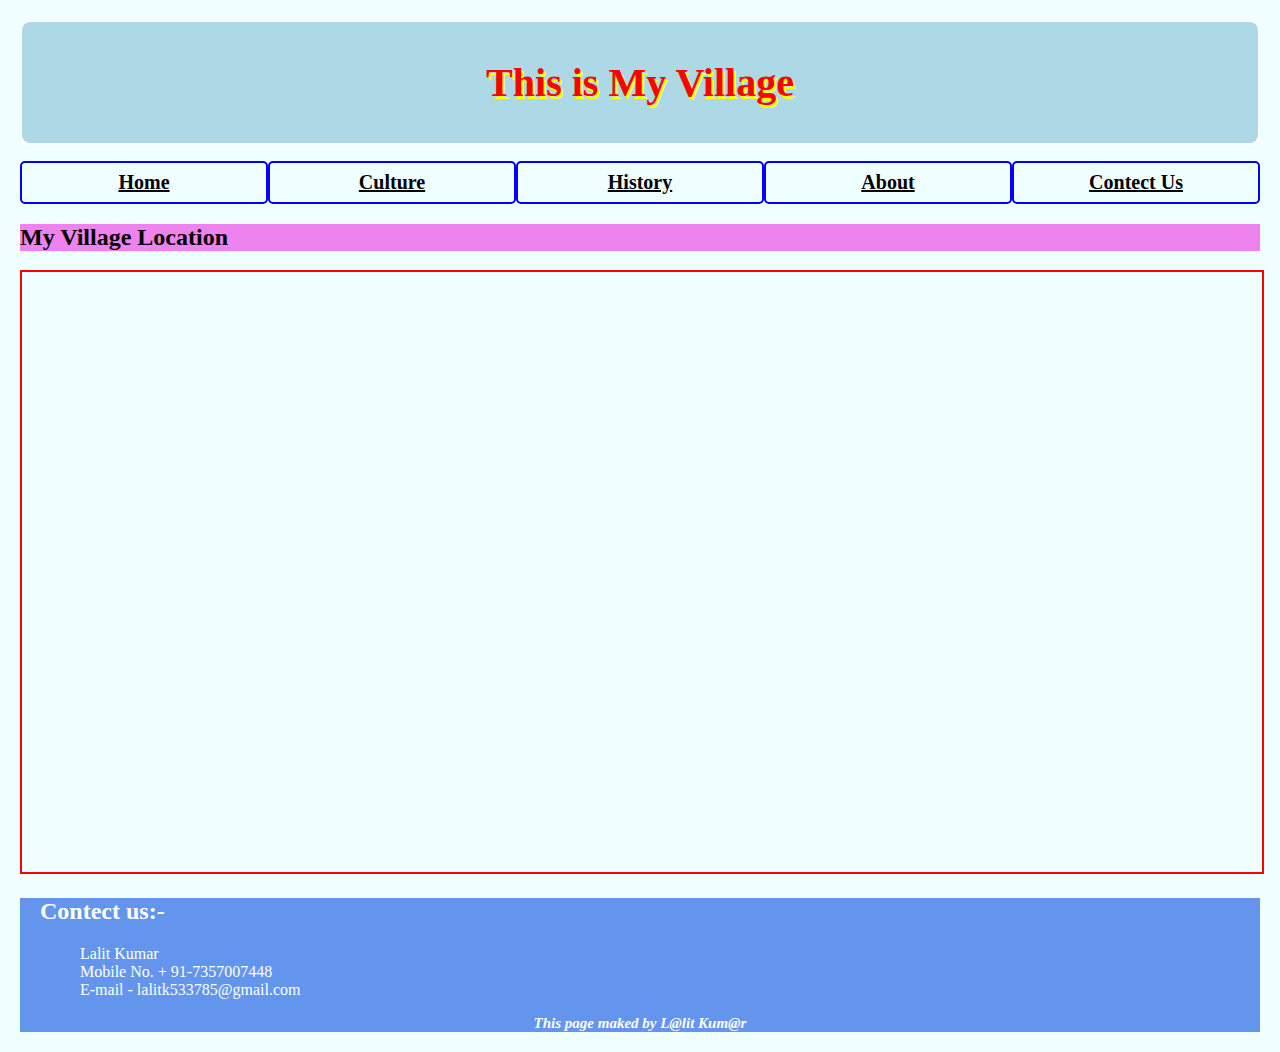
<file: index.html>
<!DOCTYPE html>
<html lang="en">
<head>
    <meta charset="UTF-8">
    <meta http-equiv="X-UA-Compatible" content="IE=edge">
    <meta name="viewport" content="width=device-width, initial-scale=1.0">
    <title>Document</title>
    <link rel="stylesheet" href="web.css">
</head>
<body>
    <header>
      <h1>This is My Village</h1>  
    </header>
    <nav>
        <ol>
        <li>
           <a href="home.html" target="_blank">Home</a> 
        </li>
        <li>
           <a href="culture.html" target="_blank">Culture</a>  
        </li>
        <li>
           <a href="History.html" target="_blank">History</a> 
        </li>
        <li>
            <a href="aboutus.html" target="_blank">About</a>
         </li>
        <li><a href="contectus.html" target="_blank"> Contect Us </a>
    </li>
             
    </ol>
    </nav>
    <h2 class="village">My Village Location</h2>
    <iframe src="https://www.google.com/maps/embed?pb=!1m18!1m12!1m3!1d21011.694409974898!2d76.66747532291238!3d27.31221704082486!2m3!1f0!2f0!3f0!3m2!1i1024!2i768!4f13.1!3m3!1m2!1s0x3972884b7bd00955%3A0x737b42957fcc9f36!2sBileta%2C%20Rajasthan!5e1!3m2!1sen!2sin!4v1672900378808!5m2!1sen!2sin" allowfullscreen="" loading="lazy" referrerpolicy="no-referrer-when-downgrade" ></iframe>
    <footer>
        <div class="contact-1">
        <h2>
            Contect us:- 
        </h2>
        <ul >
            <li>
                Lalit Kumar
            </li>
            <li>
                Mobile No. + 91-7357007448
            </li>
            <li>
                E-mail - lalitk533785@gmail.com
            </li>
        </ul>

    </div>
    <h3>
        This page maked by L@lit Kum@r 
    </h3>
    </footer>
</body>
</html>
</file>
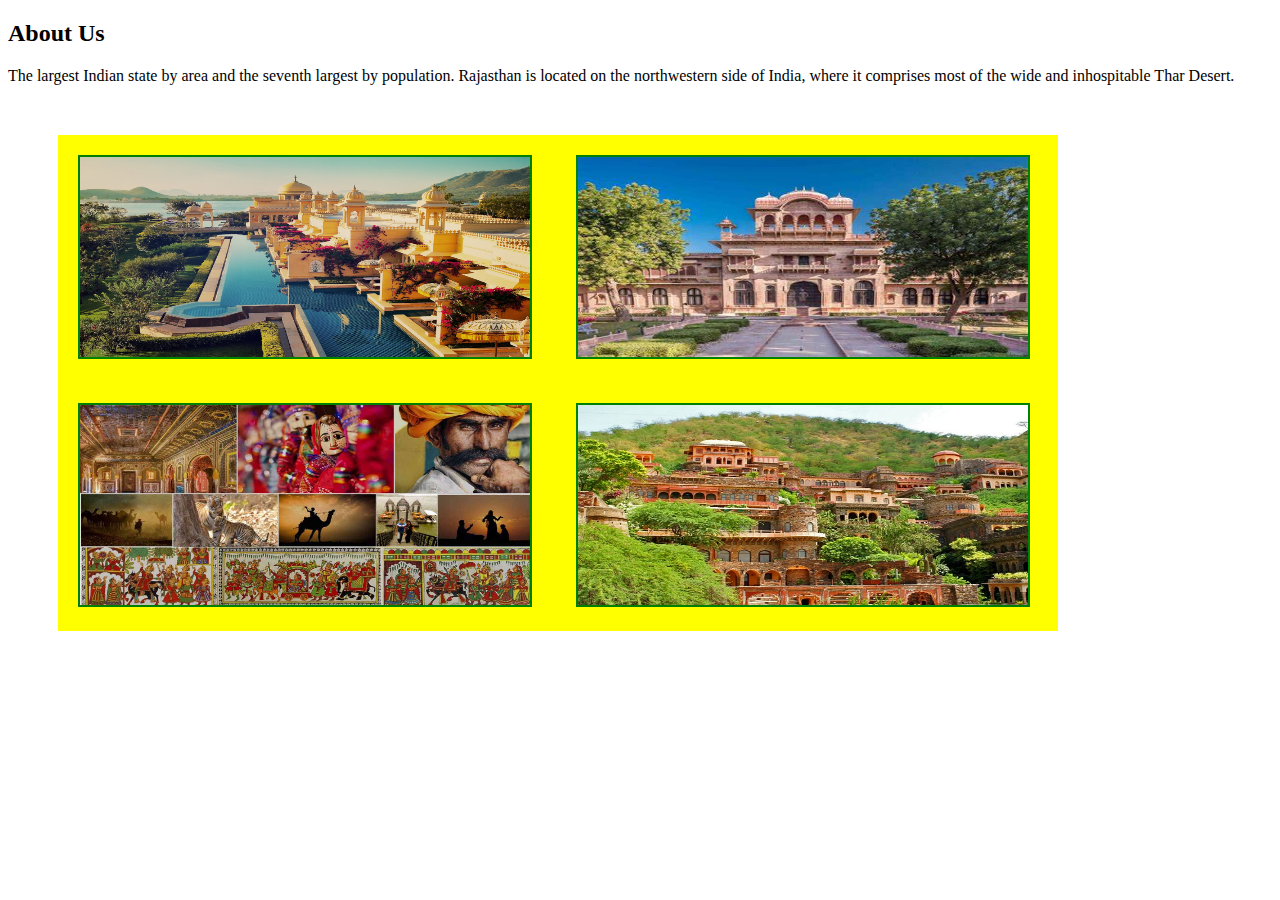
<file: aboutus.html>
<!DOCTYPE html>
<html lang="en">
<head>
    <meta charset="UTF-8">
    <meta http-equiv="X-UA-Compatible" content="IE=edge">
    <meta name="viewport" content="width=device-width, initial-scale=1.0">
    <title>Document</title>
    <style>
        img{
            border: 2px solid green;
            background-color: aquamarine;
            margin: 20px;
        }
        div{
            background-color: yellow;
            margin: auto;
            width: 1000px;
            margin: 50px;
        }
       
        
    </style>

</head>
<body>
    <header>
        <h2>About Us </h2>
        <p>
            The largest Indian state by area and the seventh
             largest by population. Rajasthan is located on
              the northwestern side of India, where it comprises
               most of the wide and inhospitable Thar Desert.
        </p>
        <div>
        <img src="image/Rajasthan Images HD 5.jpg" alt="" height="200px" width="450px">
        <img src="image/OIP (2).jpg" alt="" height="200px" width="450px">
        <img src="image/festival.jpg" alt="" height="200px" width="450pxs">
        <img src="image/R.jpg" alt="" height="200px" width="450px">
        </div>
    </header>
</body>
</html>
</file>
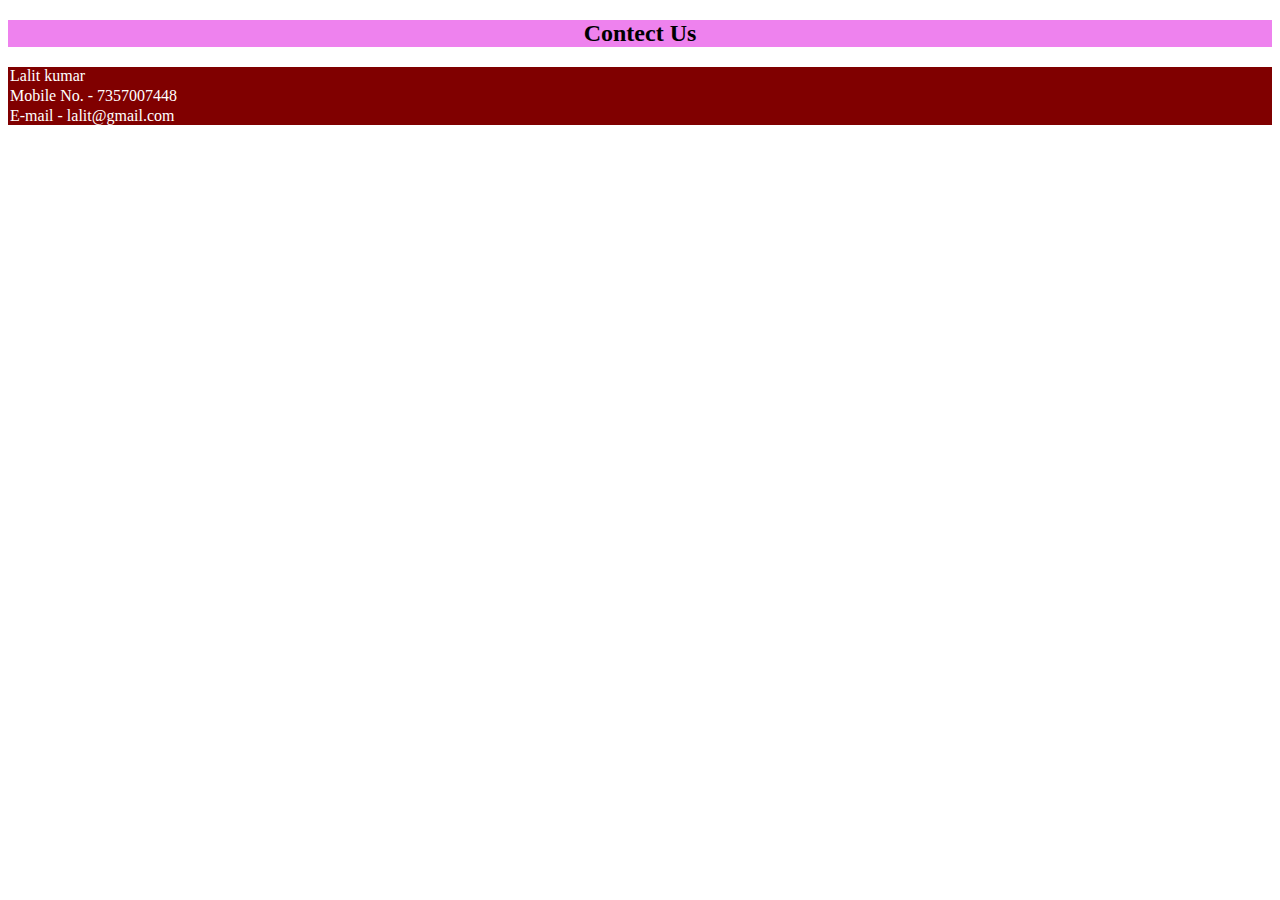
<file: contectus.html>
<!DOCTYPE html>
<html lang="en">
<head>
    <meta charset="UTF-8">
    <meta http-equiv="X-UA-Compatible" content="IE=edge">
    <meta name="viewport" content="width=device-width, initial-scale=1.0">
    <title>Document</title>
    <style>
        h2{
                background-color: violet;
                text-align: center;
        }
        p{
            
            text-align: left;
            font-weight: lighter bold;
            color: white;
            margin: 2px;
        }
        div {
            background-color: maroon;
        }
    </style>
</head>
<body>
    <h2>Contect Us</h2>
    <div>
        <p>Lalit kumar</p>
        <p>Mobile No. - 7357007448</p>
        <p>E-mail - lalit@gmail.com</p>
    </div>
</body>
</html>
</file>
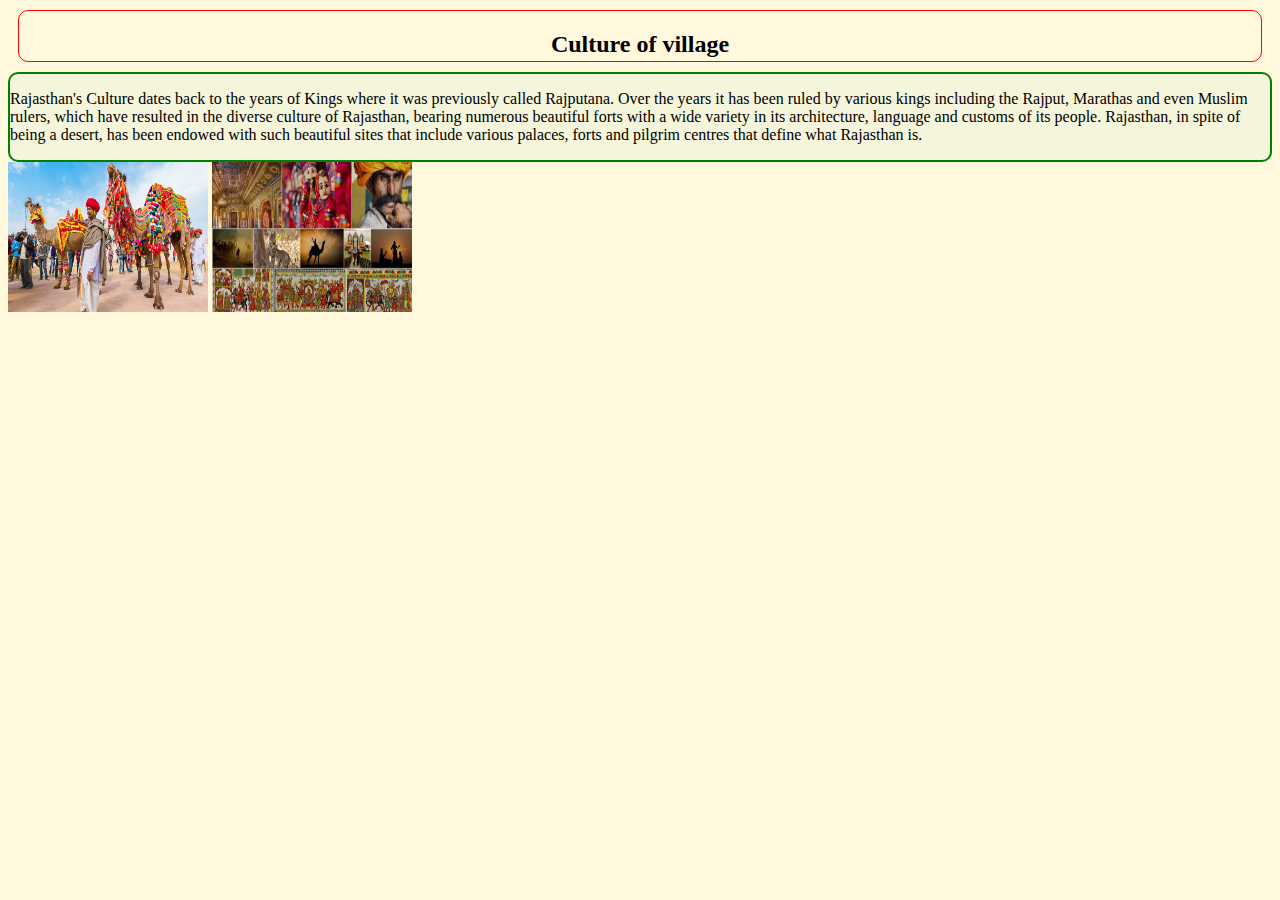
<file: culture.html>
<!DOCTYPE html>
<html lang="en">
<head>
    <meta charset="UTF-8">
    <meta http-equiv="X-UA-Compatible" content="IE=edge">
    <meta name="viewport" content="width=device-width, initial-scale=1.0">
    <title>Culture</title>
    <style>
        .culture2{
            border: 2px  solid green;
            width: auto;
            border-radius: 10px;
            background-color: beige;
        }
        .culture1{ border: 1px solid red ;
            height: 50px;
            border-radius: 10px;
            margin: 10px;
            text-align: center;

        
        }
        body{
            background-color: cornsilk;
        }
        
        .image-1{
            border: 2px solid black;
            margin: 50px;
        }

        
    
    </style>
</head>
<body>
    <div class="culture1">
    <h2>Culture of village</h2>
</div>
    <div class="culture2">
    <p>
        Rajasthan's Culture dates back to the years of
         Kings where it was previously called Rajputana. 
         Over the years it has been ruled by various kings
          including the Rajput, Marathas and even Muslim rulers,
           which have resulted in the diverse culture of Rajasthan, 
           bearing numerous beautiful forts with a wide variety 
           in its architecture, language and customs of its people.
            Rajasthan, in spite of being a desert, has been endowed with 
            such beautiful sites that include various palaces, forts and 
            pilgrim centres that define what Rajasthan is. 
    </p>
    
    </div>
    <div clsss="image-1">
        <img src="image/culture-of-rajasthan.jpg" alt="" height="150px" width="200px">
        <img src="image/festival.jpg" alt="" height="150px" width="200px">
    </div>
    

    
</body>
</html>
</file>
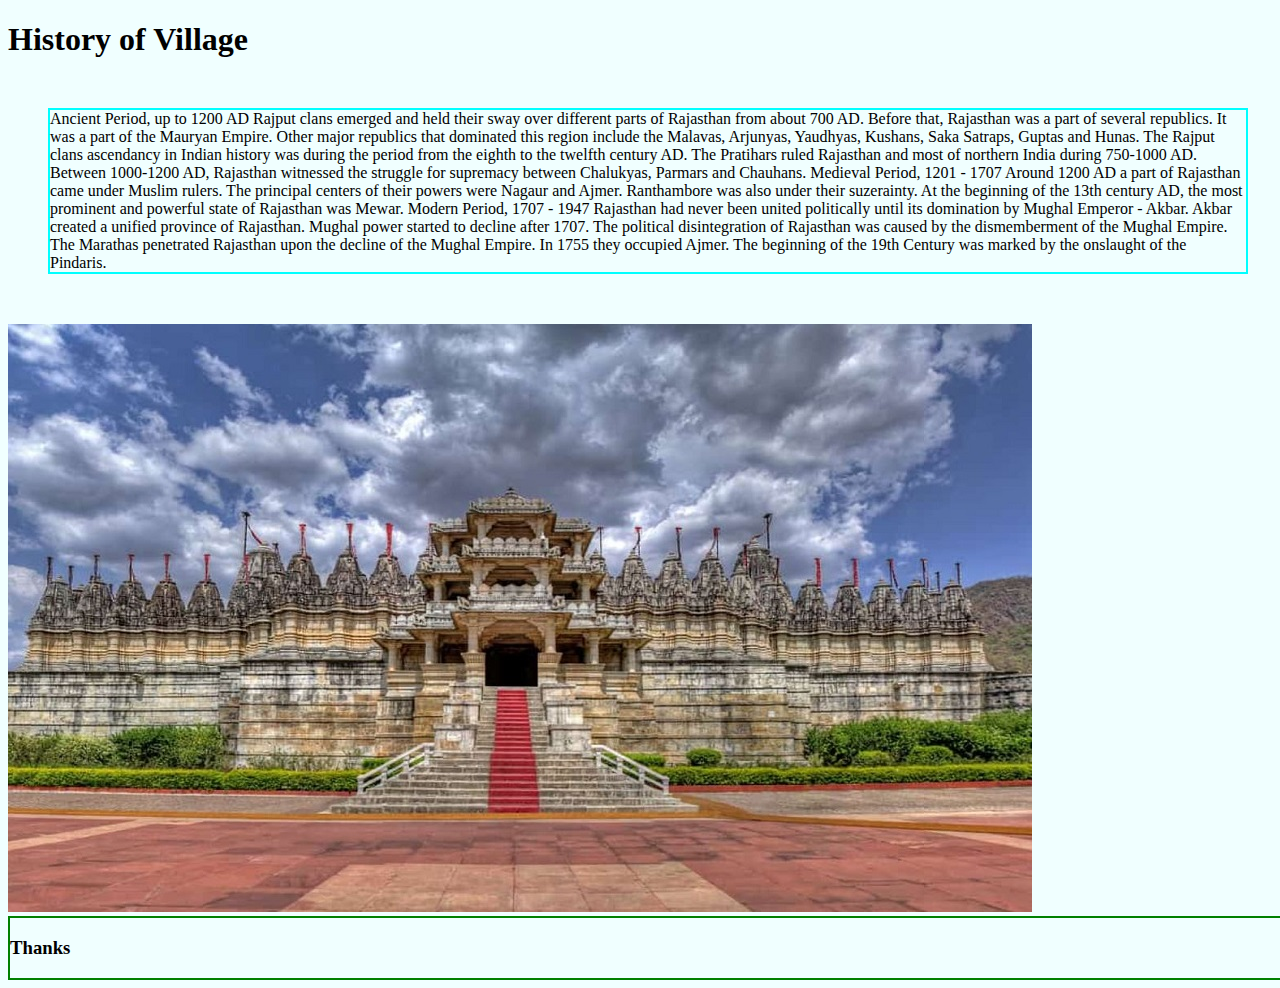
<file: History.html>
<!DOCTYPE html>
<html lang="en">
<head>
    <meta charset="UTF-8">
    <meta http-equiv="X-UA-Compatible" content="IE=edge">
    <meta name="viewport" content="width=device-width, initial-scale=1.0">
    <title>Document</title>
    <style>
        
        body{
            background-color: azure;
            height: 100%;
            width: 100%;
        }
        header{
            border: 2px solid none;
        }
        footer{
            height: auto;
            width: auto;
            border: 2px solid green;
        }
        p{border: 2px solid aqua;
            margin: 50px 40px ;
        }
    </style>
</head>
<body>
    <header>
        <h1>History of Village</h1>
    </header>
    <p>Ancient Period, up to 1200 AD
        Rajput clans emerged and held their sway over different parts of Rajasthan from about 700 AD. Before that, Rajasthan was a part of several republics. It was a part of the Mauryan Empire. Other major republics that dominated this region include the Malavas, Arjunyas, Yaudhyas, Kushans, Saka Satraps, Guptas and Hunas. The Rajput clans ascendancy in Indian history was during the period from the eighth to the twelfth century AD. The Pratihars ruled Rajasthan and most of northern India during 750-1000 AD. Between 1000-1200 AD, Rajasthan witnessed the struggle for supremacy between Chalukyas, Parmars and Chauhans.
        
        Medieval Period, 1201 - 1707
        Around 1200 AD a part of Rajasthan came under Muslim rulers. The principal centers of their powers were Nagaur and Ajmer. Ranthambore was also under their suzerainty. At the beginning of the 13th century AD, the most prominent and powerful state of Rajasthan was Mewar.
        
        Modern Period, 1707 - 1947
        Rajasthan had never been united politically until its domination by Mughal Emperor - Akbar. Akbar created a unified province of Rajasthan. Mughal power started to decline after 1707. The political disintegration of Rajasthan was caused by the dismemberment of the Mughal Empire. The Marathas penetrated Rajasthan upon the decline of the Mughal Empire. In 1755 they occupied Ajmer. The beginning of the 19th Century was marked by the onslaught of the Pindaris.

    </p>
    <img src="image/ANCIENT-CIVILIZATIONS-IN-RAJASTHAN.jpg" alt="">
    <footer>
        <h3>Thanks</h3>
    </footer>
</body>
</html>
</file>
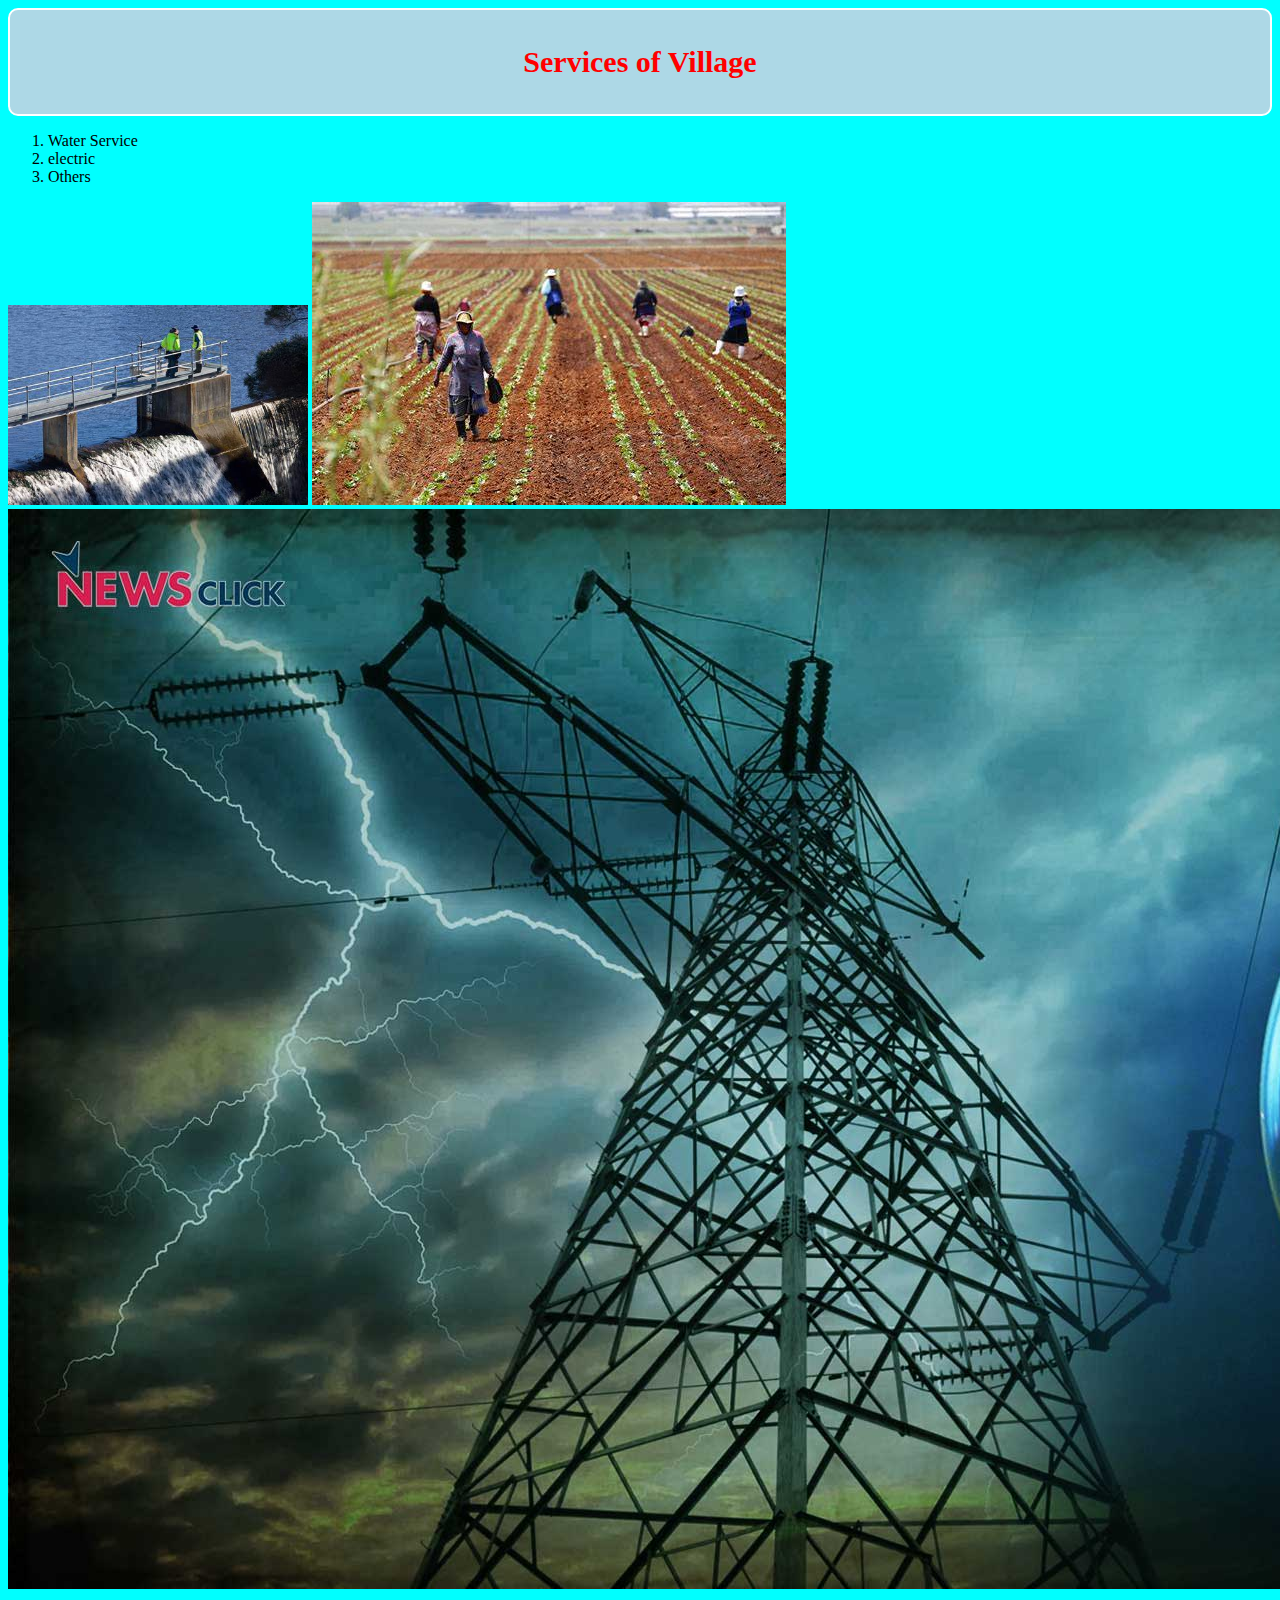
<file: home.html>
<!DOCTYPE html>
<html lang="en">
<head>
    <meta charset="UTF-8">
    <meta http-equiv="X-UA-Compatible" content="IE=edge">
    <meta name="viewport" content="width=device-width, initial-scale=1.0">
    <title>home</title>
    <style>
        header{
            background-color: lightblue;
    color: red;
    text-align: center;
    border: 2px solid white;
    border-radius: 10px ;
    
    padding: 10px;
    font-size: 20px;
    font-weight: bold;
        }
        div{
            background-color: azure;
            text-align: center;

        }
        body{
            background-color: aqua;
        }
    </style>
</head>
<body>
    <header>
        <h2>Services of Village</h2>
    </header>
    
    <ol>
        <li>
            Water Service
        </li>
        <li>
            electric 
        </li>
        <li>Others</li>

    </ol>
    <img src="image/OIP.jpg" alt="" height="200px" width="">
    <img src="image/OIP (1).jpg" alt="">
    <img src="image/ELECTRICTY.jpg" alt="">
    
    
</body>
</html>
</file>
<file: web.css>
header{

    background-color: lightblue;
    color: red;
    text-align: center;
    border: 2px solid white;
    border-radius: 10px ;
    
    padding: 10px;
    font-size: 20px;
    font-weight: bold;
    text-shadow: 2px 3px yellow;
}
body{
    background-color: azure;
    margin: 20px;
}
nav{
    background-color: transparent;
    padding: 0px;
    border: 3px none;
    height: fit-content;
    color: white;
    
}
nav ol{
    padding: 0;
list-style-type: none;
display: flex;
flex: 2;


}
nav li{
    display: inline;
    text-align: center;
    flex: 1;
    border-radius: 5px;
    border: 2px solid blue;
    padding: 8px;

}
a{
    color: black;
    font-weight: bold;
    font-size: 20px;
}
footer{
    background-color: cornflowerblue;
    
}
.contact-1{
    padding-left: 20px;
    color: white;

}
ul{
    list-style-type:none;
    text-align: left;
    display: grid;
}
h3{
    text-align: center;
    font-size: 15px;
    font-style: italic;
    color: white;
}
iframe{
    border: 2px solid red;
    width: 100%;
    height: 600px; 
    

}
.village{
    background-color: violet;
}
</file>
